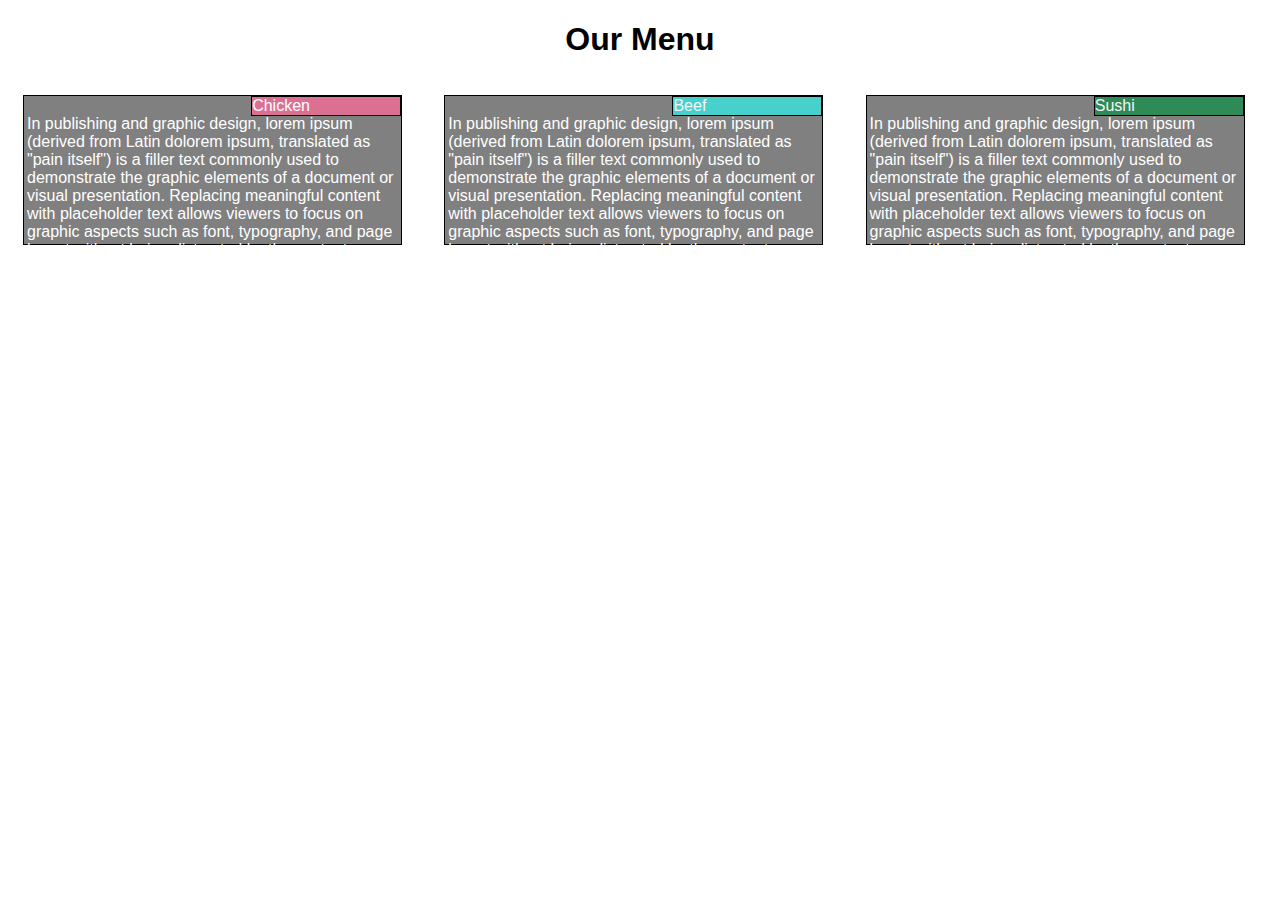
<file: module2-solution/index.html>
<!DOCTYPE html>
<html>
<head>
<meta charset="utf-8">
<meta name="viewport" content="width-device-width, initial-scale=1">
<title> I LOVE HTML</title>
<link rel="stylesheet" type="text/css" href="style.css">
</head>

<body>
<h1 class = "menu-title"> Our Menu </h1>

<div class = "row">
	<div class="col-lg-4 col-md-6 col-sx-12">
		<div class="container">
			<span id = 'item1'>Chicken</span>
					<p>In publishing and graphic design, lorem ipsum (derived from Latin dolorem ipsum, translated as "pain itself") is a filler text commonly used to demonstrate the graphic elements of a document or visual presentation. Replacing meaningful content with placeholder text allows viewers to focus on graphic aspects such as font, typography, and page layout without being distracted by the content.</p>
		</div>
	</div>
	<div class="col-lg-4 col-md-6 col-sx-12">
		<div class="container">
			<span id = 'item2'>Beef</span>
					<p>In publishing and graphic design, lorem ipsum (derived from Latin dolorem ipsum, translated as "pain itself") is a filler text commonly used to demonstrate the graphic elements of a document or visual presentation. Replacing meaningful content with placeholder text allows viewers to focus on graphic aspects such as font, typography, and page layout without being distracted by the content.</p>
		</div>
	</div>
	<div class="col-lg-4 col-md-12 col-sx-12">
		<div class="container">
			<span id = 'item3'>Sushi</span>
					<p>In publishing and graphic design, lorem ipsum (derived from Latin dolorem ipsum, translated as "pain itself") is a filler text commonly used to demonstrate the graphic elements of a document or visual presentation. Replacing meaningful content with placeholder text allows viewers to focus on graphic aspects such as font, typography, and page layout without being distracted by the content.</p>
		</div>
	</div>
</div>


</body>
</html>
</file>
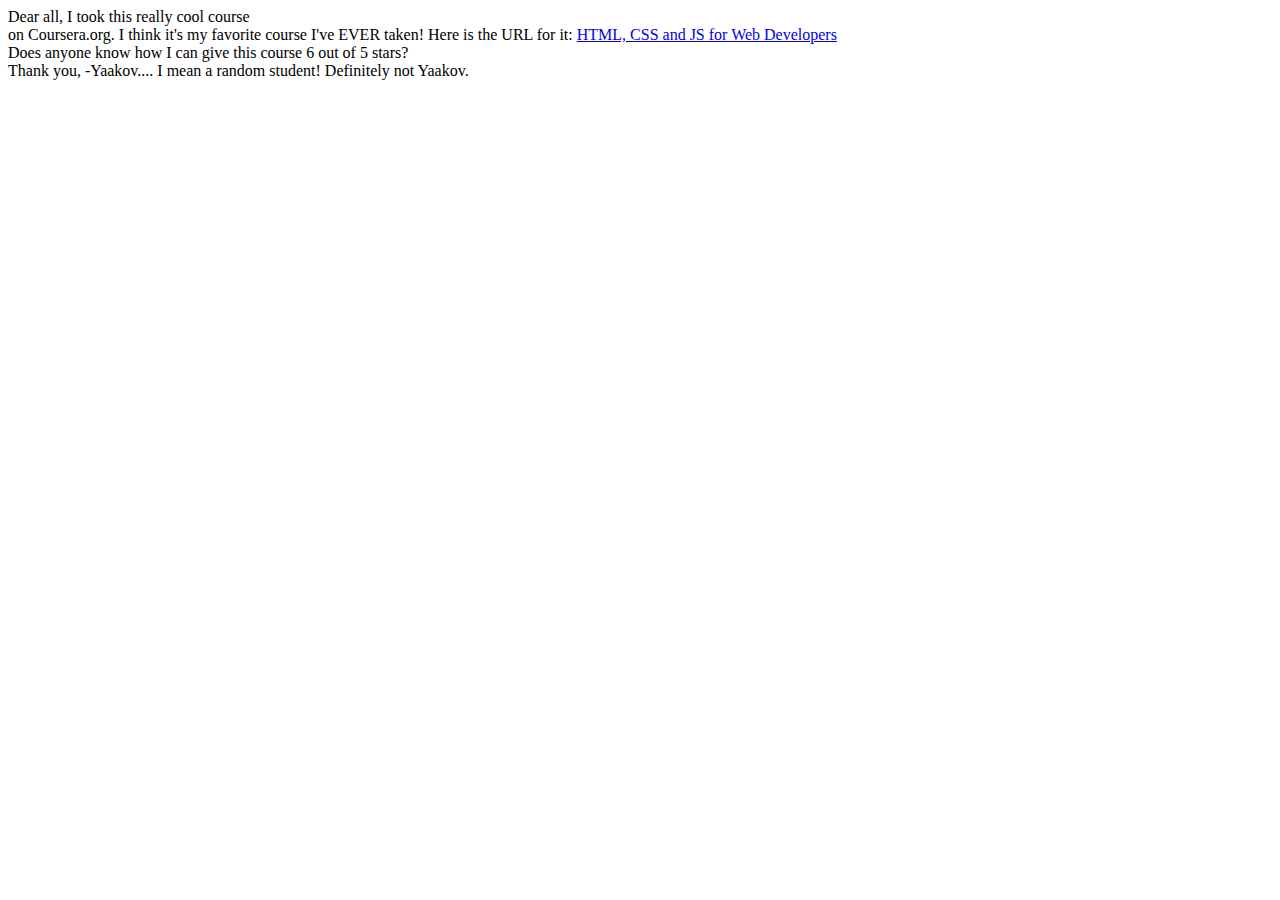
<file: lectures/div-span.html>
<!doctype html>
<html>
<head>
  <meta charset="utf-8">
  <title>div and span elements</title>
</head>
<body>
<div>Dear all,
<span>I took this really cool course
</span></div>
<span>on Coursera.org. I think it's
my favorite course I've EVER taken!
Here is the URL for it:
</span>
<a href="...">HTML, CSS and JS for Web Developers</a>
<div>
Does anyone know how I can give this course 6
out of 5 stars?
</div>
<div>
Thank you,
-Yaakov.... I mean a random student! Definitely not Yaakov.
</div>
</body>
</html>
</file>
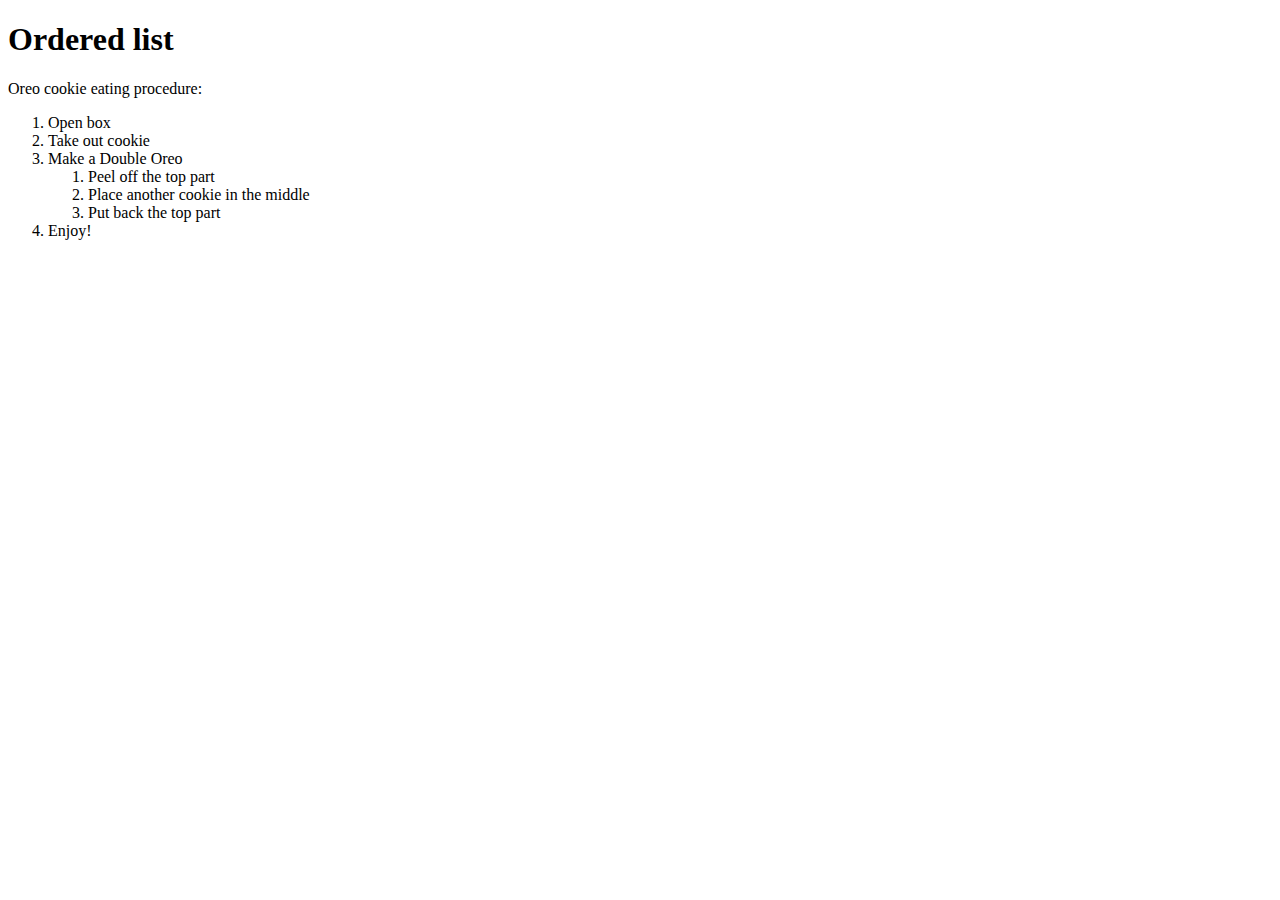
<file: lectures/ordered-lists-before.html>
<!DOCTYPE html>
<html>
<head>
  <meta charset="utf-8">
  <title>Ordered Lists</title>
</head>
<body>
  <h1>Ordered list</h1>
  <div>

    
    Oreo cookie eating procedure:
    <ol>
      <li>Open box</li>
        <li>Take out cookie</li>
        <li>Make a Double Oreo
          <ol>
            <li>Peel off the top part</li>
            <li>Place another cookie in the middle</li>
            <li>Put back the top part</li>
      </ol>
  </li>
        <li>Enjoy!</li>
      </ol>
    
  </div>
</body>
</html>
</file>
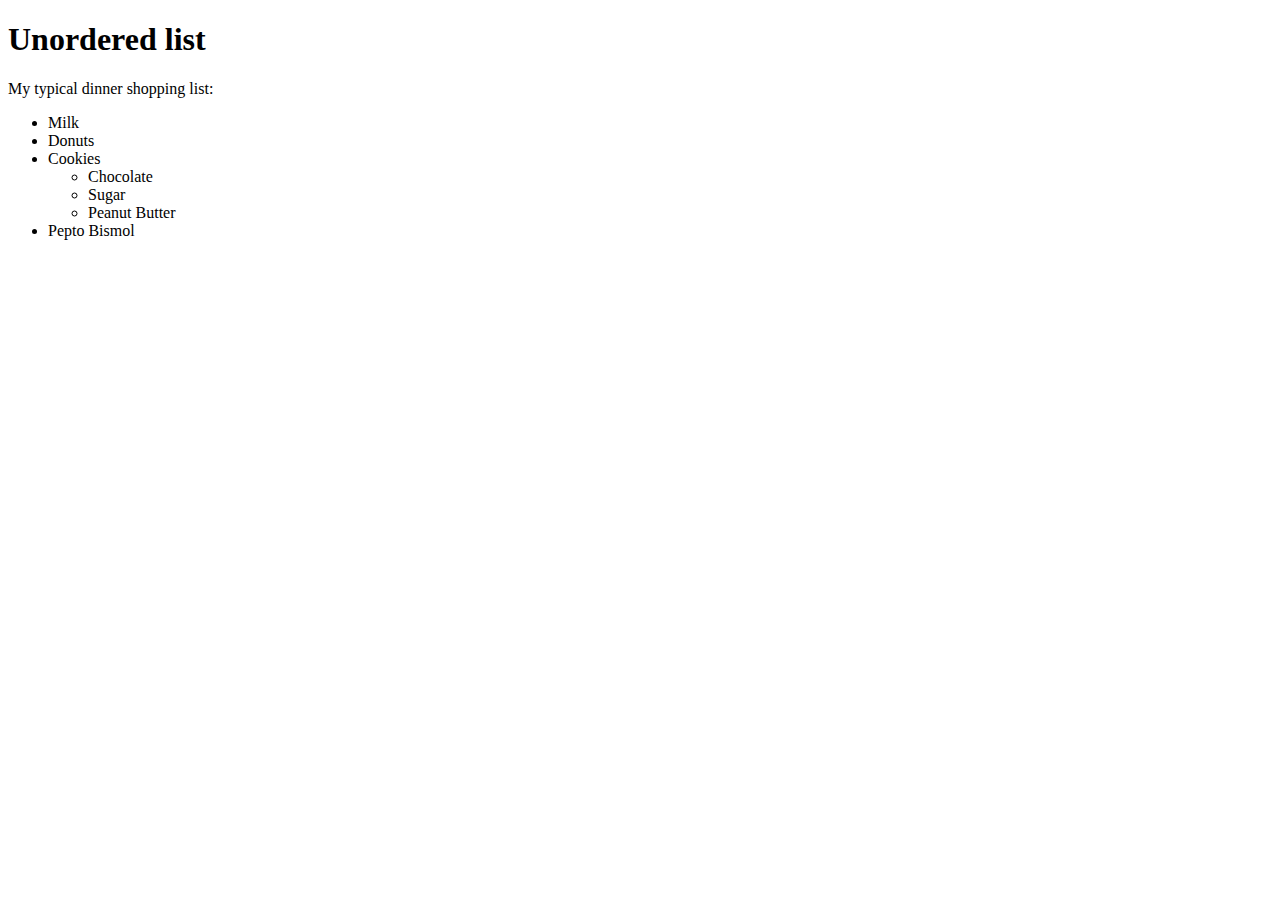
<file: lectures/unordered-lists-before.html>
<!DOCTYPE html>
<html>
<head>
  <meta charset="utf-8">
  <title>Unordered Lists</title>
</head>
<body>
  <h1>Unordered list</h1>
  <div>
  
    My typical dinner shopping list:
    
    <ul>
      <li>Milk</li>
      <li>Donuts</li>
      <li>Cookies
          <ul>
            <li>Chocolate</li>
            <li>Sugar</li>
            <li>Peanut Butter</li>
        </ul>
        </li>
      <li>Pepto Bismol</li>
    </ul>
      
      
  </div>
</body>
</html>
</file>
<file: module2-solution/style.css>
*{
	box-sizing: border-box;
}

body{
	font-family: 'Lato', sans-serif;
}

.menu-title{
	text-align: center;
}

.container{
	border: 1px solid black;
	background-color: grey;
	width: 90%;
	height: 150px;
	margin: 15px;
	color: white;
	position: relative;
	padding: 3px;
}

span{
	width: 150px;
	border: 1px solid black;
	float:  right; top: 0; right: 0; margin: 0;
	position: absolute;
}

#item1 {
	background-color: palevioletred;
	color: solid black;
}

#item2 {
	background-color: mediumturquoise;
	color: whitesmoke
}

#item3 {
	background-color: seagreen;
	color: whitesmoke
}


.row{
	width: 100%;
}


@media (min-width: 992px){
  .col-lg-1, .col-lg-2, .col-lg-3, .col-lg-4, .col-lg-5, .col-lg-6, .col-lg-7, .col-lg-8, .col-lg-9, .col-lg-10, .col-lg-11, .col-lg-12 {
    float: left;  
  }
  .col-lg-1 {
    width: 8.33%;
  }
  .col-lg-2 {
    width: 16.66%;
  }
  .col-lg-3 {
    width: 25%;
  }
  .col-lg-4 {
    width: 33.33%;
  }
  .col-lg-5 {
    width: 41.66%;
  }
  .col-lg-6 {
    width: 50%;
  }
  .col-lg-7 {
    width: 58.33%;
  }
  .col-lg-8 {
    width: 66.66%;
  }
  .col-lg-9 {
    width: 74.99%;
  }
  .col-lg-10 {
    width: 83.33%;
  }
  .col-lg-11 {
    width: 91.66%;
  }
  .col-lg-12 {
    width: 100%;
  }

}

@media (min-width: 768px) and (max-width: 991px){
  .col-md-1, .col-md-2, .col-md-3, .col-md-4, .col-md-5, .col-md-6, .col-md-7, .col-md-8, .col-md-9, .col-md-10, .col-md-11, .col-md-12 {
    float: left;  
  }
  .col-md-6 {
    width: 50%;
  }
  .col-md-12{
  	width: 100%;
  }
}
  
@media (max-width: 767px){
	.col-sx-12{
		width: 100%;
		float: left;
	}
}
</file>
